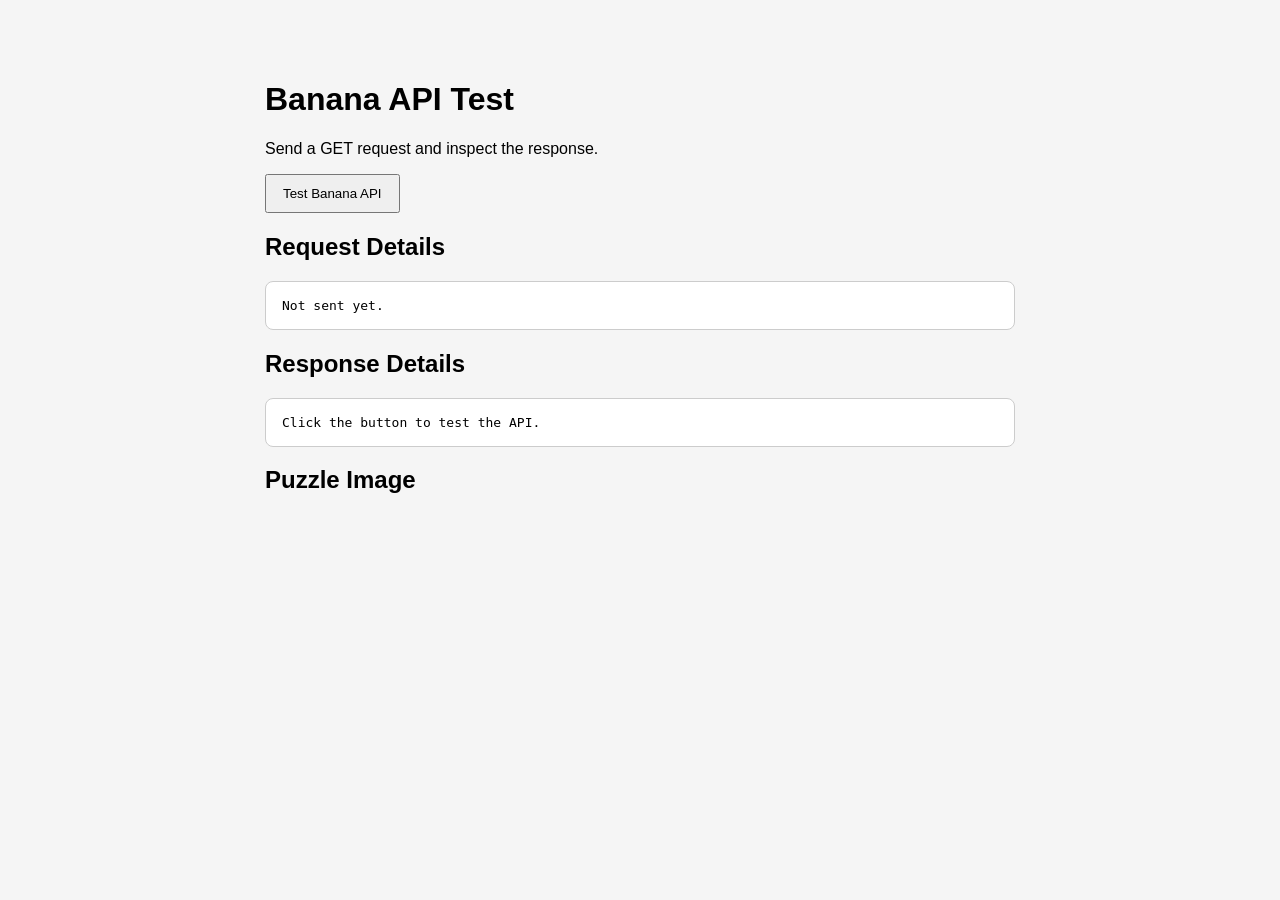
<file: banana-memory-match/tests/banana-api-test.html>
<!DOCTYPE html>
<html lang="en">
<head>
  <meta charset="UTF-8">
  <meta name="viewport" content="width=device-width, initial-scale=1.0">
  <title>Banana API Test</title>
  <style>
    body {
      font-family: Arial, sans-serif;
      max-width: 750px;
      margin: 40px auto;
      padding: 20px;
      background: #f5f5f5;
    }

    button {
      padding: 10px 16px;
      cursor: pointer;
    }

    pre {
      padding: 16px;
      background: white;
      border: 1px solid #ccc;
      border-radius: 8px;
      white-space: pre-wrap;
      overflow-wrap: anywhere;
    }

    img {
      max-width: 100%;
      margin-top: 16px;
    }
  </style>
</head>
<body>
  <h1>Banana API Test</h1>
  <p>Send a GET request and inspect the response.</p>

  <button id="testButton">Test Banana API</button>

  <h2>Request Details</h2>
  <pre id="request">Not sent yet.</pre>

  <h2>Response Details</h2>
  <pre id="response">Click the button to test the API.</pre>

  <h2>Puzzle Image</h2>
  <img id="puzzleImage" alt="Banana API puzzle" hidden>

  <script>
    const endpoint =
      "http://marcconrad.com/uob/banana/api.php?out=json";

    document
      .getElementById("testButton")
      .addEventListener("click", testAPI);

    async function testAPI() {
      const requestOutput = document.getElementById("request");
      const responseOutput = document.getElementById("response");
      const puzzleImage = document.getElementById("puzzleImage");

      requestOutput.textContent =
        `Method: GET\nURL: ${endpoint}\nBody: None`;

      responseOutput.textContent = "Sending request...";
      puzzleImage.hidden = true;

      try {
        const result = await fetch(endpoint);

        const rawText = await result.text();

        responseOutput.textContent =
          `HTTP status: ${result.status} ${result.statusText}\n` +
          `Content-Type: ${result.headers.get("content-type")}\n\n` +
          `Raw response:\n${rawText}`;

        if (!result.ok) {
          throw new Error(`HTTP error ${result.status}`);
        }

        const data = JSON.parse(rawText);

        responseOutput.textContent +=
          `\n\nParsed JSON:\n${JSON.stringify(data, null, 2)}`;

        if (data.question) {
          puzzleImage.src = data.question;
          puzzleImage.hidden = false;
        }
      } catch (error) {
        responseOutput.textContent +=
          `\n\nRequest failed: ${error.message}\n` +
          "Check the browser console for additional details.";
        console.error("Banana API test failed:", error);
      }
    }
  </script>
</body>
</html>
</file>
